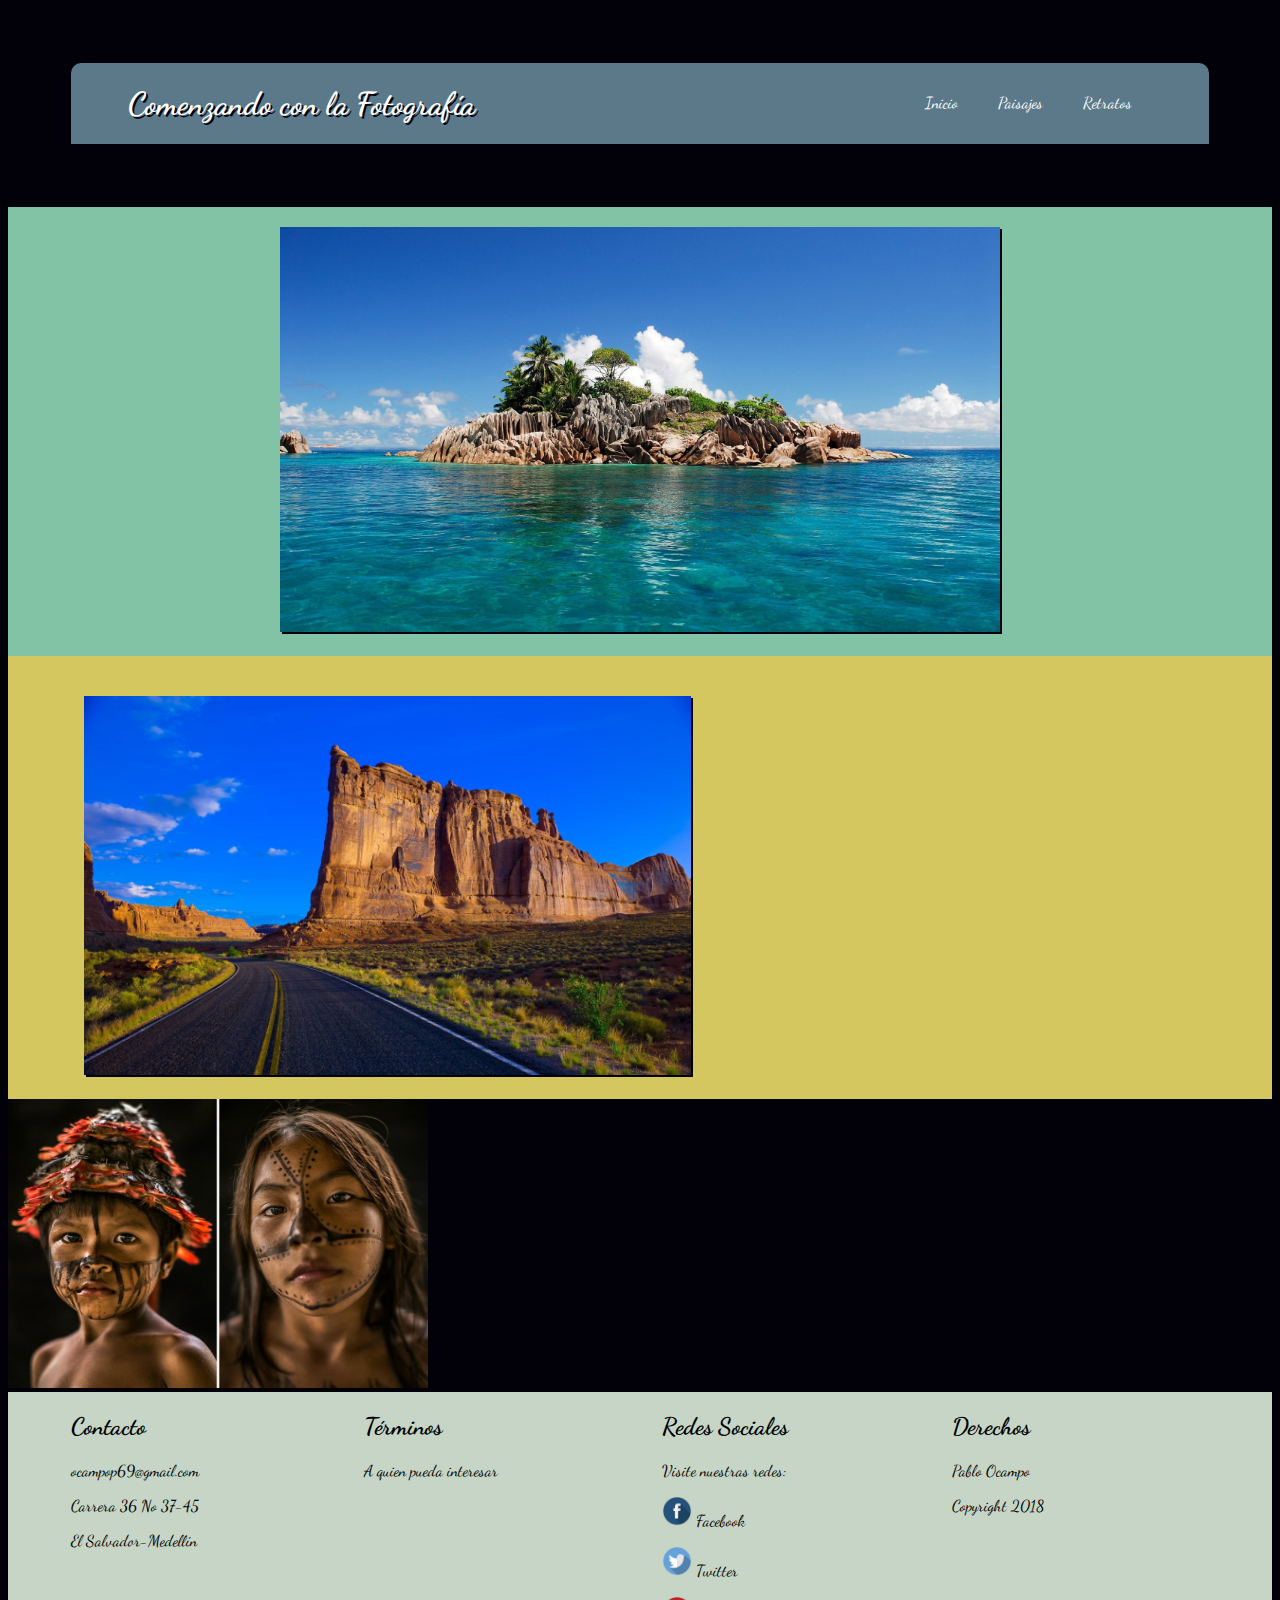
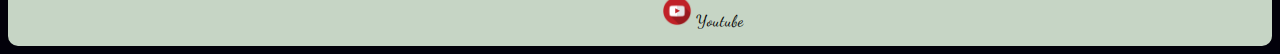
<file: index.html>
<!DOCTYPE html>
<html>
  <head>
    <meta charset="utf-8">
    <meta name="viewport" content="width:device-width, initial-scale=1.0">
    <title>Comenzando con la Fotografía</title>
    <link href="https://fonts.googleapis.com/css?family=Dancing+Script" rel="stylesheet" type="text/css">
    <link rel="stylesheet" href="css/estilos.css">
  </head>
  <body>
    <header>
    <div class="contenedor">
      <div id="titulo" class="cabecera">
      <h1>Comenzando con la Fotografía</h1>
      </div>

      <nav id="menu" class="cabecera">
        <ul>
          <li>
            <a href="../Evaluación Final/index.html">Inicio</a>
          </li>
          <li>
            <a class="link" href="../Evaluación Final/paisajes.html">Paisajes</a>
          </li>
          <li>
            <a class="link" href="../Evaluación Final/retratos.html">Retratos</a>
          </li>
        </ul>
      </nav>
    </div>
    </header>
      <section id="cuerpo">
        <div id="contenedor-central">
          <img src="img/isla.jpg" alt="Isla" width="720px">
        </div>
      <div id="contenedor-secundario">
        <article id="imagen-izquierda" class="imagen">
          <img src="img/montaña.jpg" alt="Montaña" width="420px"></div>
        </article>
        <article id="imagen-derecha" class="imagen">
          <img src="img/indios.jpg" alt="Niña India" width="420px"></div>
        </article>
        </div>
        </section>
      <footer>
        <div class="contenedor">
          <div id="contacto">
            <h2>Contacto</h2>
            <p>ocampop69@gmail.com</p>
            <p>
              Carrera 36 No 37-45
            </p>
            <p>El Salvador-Medellín</p>
          </div>
          <div id="Terminos">
            <h2>Términos</h2>
            <p>A quien pueda interesar</p>
          </div>
          <div id="redes-sociales">
            <h2>Redes Sociales</h2>
            <p>Visite nuestras redes:</p>
            <p>
              <img src="img/facebook.png" alt="Facebook" width="30px">
              Facebook
            </p>
            <p>
              <img src="img/twitter.png" alt="Twitter" width="30px">
              Twitter
            </p>
            <p>
              <img src="img/youtube.png" alt="Youtube" width="30px">
              Youtube
            </p>
          </div>
          <div id="derechos">
            <h2>Derechos</h2>
            <p>Pablo Ocampo</p>
            <p>
              Copyright 2018
            </p>
          </div>
        </div>
      </footer>
  </body>
</html>
</file>
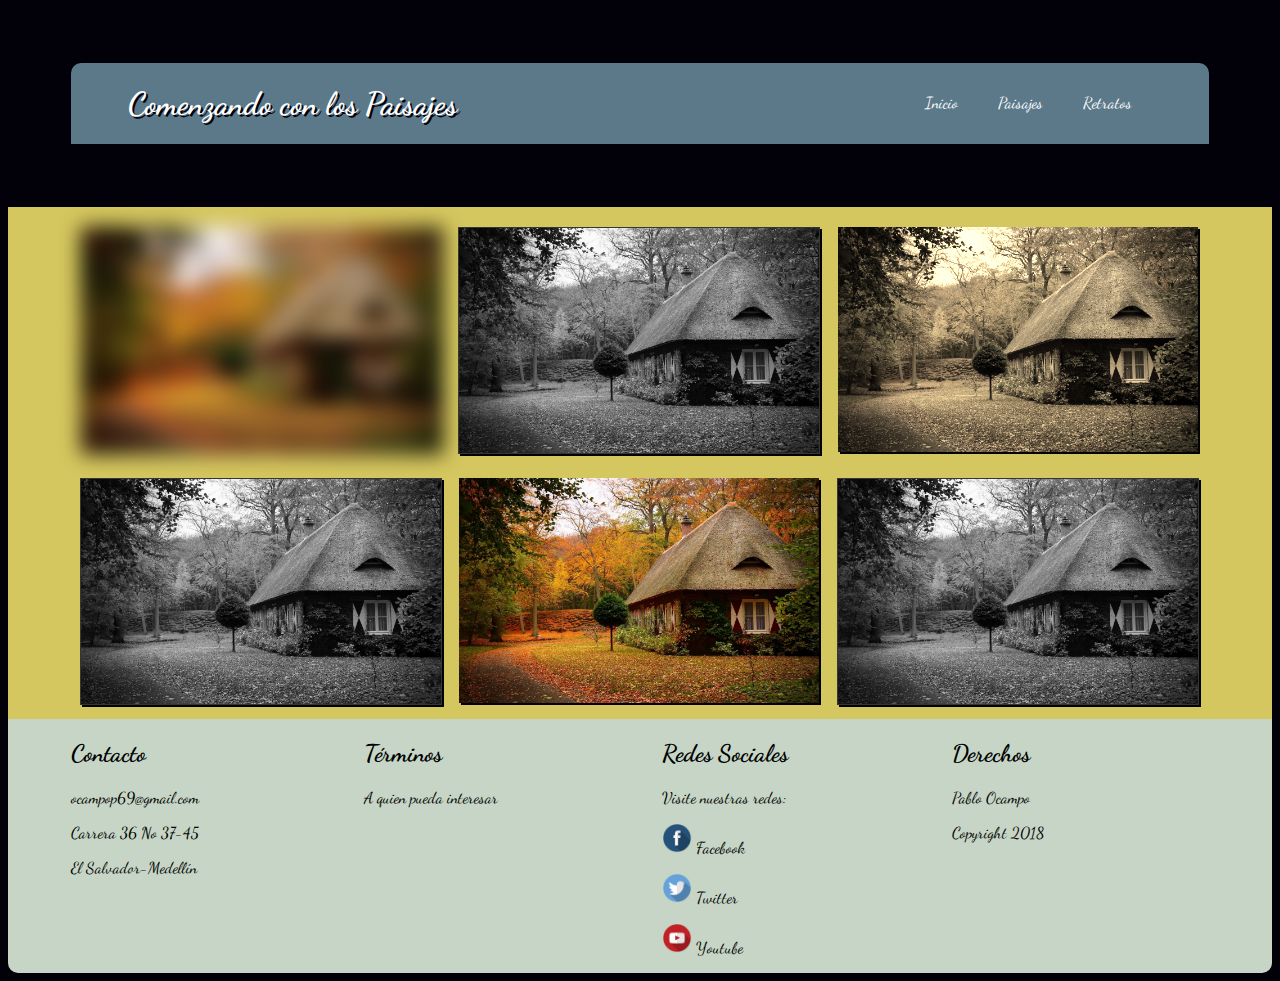
<file: paisajes.html>
<!DOCTYPE html>
<html>
  <head>
    <meta charset="utf-8">
    <meta name="viewport" content="width: device-width, user-scalable=no">
    <title>Paisajes</title>
    <link href="https://fonts.googleapis.com/css?family=Dancing+Script" rel="stylesheet" type="text/css">
    <link rel="stylesheet" href="css/estilos.css">
  </head>
  <body>
    <header>
      <div class="contenedor">
        <div id="titulo" class="cabecera">
            <h1>Comenzando con los Paisajes</h1>
        </div>
        <nav id="menu" class="cabecera">
          <ul>
            <li>
              <a class="link "href="../Evaluación Final/index.html">Inicio</a></li>
            </li>
            <li>
              <a href="../Evaluación Final/paisajes.html">Paisajes</a></li>
            </li>
            <li>
              <a class="link" href="../Evaluación Final/retratos.html">Retratos</a></li>
            </li>
          </ul>
        </nav>
      </div>
    </header>
    <section id="cuerpo">
      <article id="paisajes">
        <article id="contenedor-grid-3">
          <div class="item">
            <img src="img/casa.jpg" alt="Casa">
              </div>
              <div class="item">
                <img src="img/casa.jpg" alt="Casa">
              </div>
              <div class="item">
                <img src="img/casa.jpg" alt="Casa">
              </div>
                <div class="item">
                 <img src="img/casa.jpg" alt="Casa">
                </div>
                <div class="item">
                  <img src="img/casa.jpg" alt="Casa">
                </div>
                <div class="item">
                   <img src="img/casa.jpg" alt="Casa">
                </div>
              </article>
            </article>

          </section>
          <footer>
            <div class="contenedor">
              <div id="contacto">
                <h2>Contacto</h2>
                <p>ocampop69@gmail.com</p>
                <p>
                  Carrera 36 No 37-45
                </p>
                <p>El Salvador-Medellín</p>
              </div>
              <div id="Terminos">
                <h2>Términos</h2>
                <p>A quien pueda interesar</p>
              </div>
              <div id="redes-sociales">
                <h2>Redes Sociales</h2>
                <p>Visite nuestras redes:</p>
                <p>
                  <img src="img/facebook.png" alt="Facebook" width="30px">
                  Facebook
                </p>
                <p>
                  <img src="img/twitter.png" alt="Twitter" width="30px">
                  Twitter
                </p>
                <p>
                  <img src="img/youtube.png" alt="Youtube" width="30px">
                  Youtube
                </p>
              </div>
              <div id="derechos">
                <h2>Derechos</h2>
                <p>Pablo Ocampo</p>
                <p>
                  Copyright 2018
                </p>
              </div>
            </div>
          </footer>
      </body>
</html>
</file>
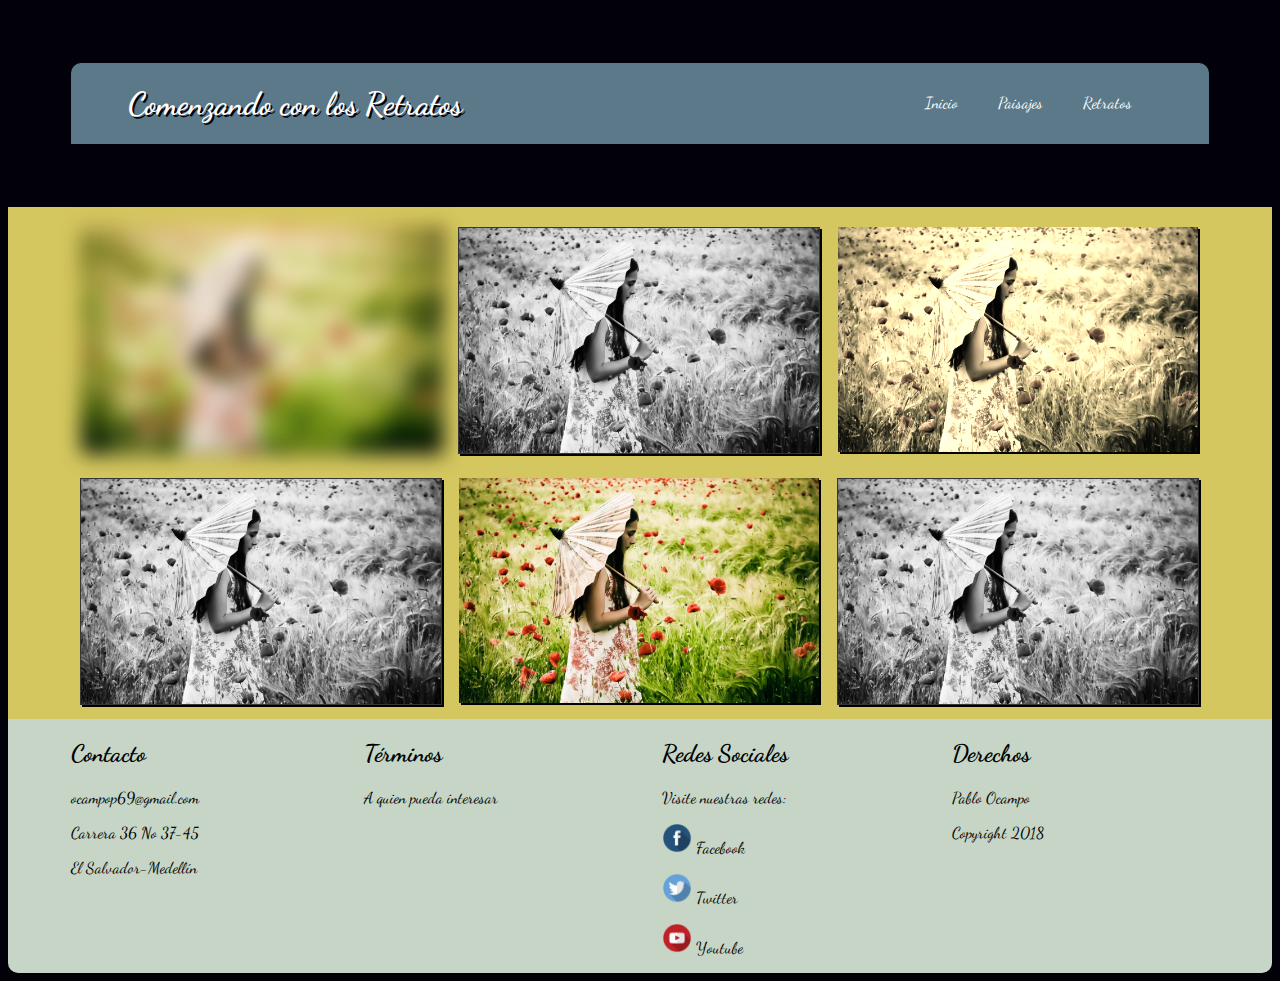
<file: retratos.html>
<!DOCTYPE html>
<html>
  <head>
    <meta charset="utf-8">
    <meta name="viewport" content="width:device-width, user-scalable=no">
    <title>Retratos</title>
      <link href="https://fonts.googleapis.com/css?family=Dancing+Script" rel="stylesheet" type="text/css">
    <link rel="stylesheet" href="css/estilos.css">
  </head>
  <body>
    <header>
      <div class="contenedor">
        <div id="titulo" class="cabecera">
          <h1>Comenzando con los Retratos</h1>
        </div>
        <nav id="menu" class="cabecera">
          <ul>
            <li>
              <a class="link" href="../Evaluación Final/index.html">Inicio</a></li>
            </li>
            <li>
              <a class="link" href="../Evaluación Final/paisajes.html">Paisajes</a></li>
            </li>
            <li>
              <a href="../Evaluación Final/retratos.html">Retratos</a></li>
            </li>
          </ul>
        </nav>
      </div>
    </nav>
</header>
  <section id="cuerpo">
    <article id="paisajes">
      <article id="contenedor-grid-3">
        <div class="item">
          <img src="img/paraguas.jpg" alt="Paraguas">
        </div>
        <div class="item">
          <img src="img/paraguas.jpg" alt="Paraguas">
        </div>
        <div class="item">
          <img src="img/paraguas.jpg" alt="Paraguas">
        </div>
        <div class="item">
          <img src="img/paraguas.jpg" alt="Paraguas">
        </div>
        <div class="item">
          <img src="img/paraguas.jpg" alt="Paraguas">
        </div>
        <div class="item">
          <img src="img/paraguas.jpg" alt="Paraguas">
        </div>
      </article>
    </article>

  </section>
  <footer>
    <div class="contenedor">
      <div id="contacto">
        <h2>Contacto</h2>
        <p>ocampop69@gmail.com</p>
        <p>
          Carrera 36 No 37-45
        </p>
        <p>El Salvador-Medellín</p>
      </div>
      <div id="Terminos">
        <h2>Términos</h2>
        <p>A quien pueda interesar</p>
      </div>
      <div id="redes-sociales">
        <h2>Redes Sociales</h2>
        <p>Visite nuestras redes:</p>
        <p>
          <img src="img/facebook.png" alt="Facebook" width="30px">
          Facebook
        </p>
        <p>
          <img src="img/twitter.png" alt="Twitter" width="30px">
          Twitter
        </p>
        <p>
          <img src="img/youtube.png" alt="Youtube" width="30px">
          Youtube
        </p>
      </div>
      <div id="derechos">
        <h2>Derechos</h2>
        <p>Pablo Ocampo</p>
        <p>
          Copyright 2018
        </p>
      </div>
    </div>
  </footer>





















  </body>
</html>
</file>
<file: css/estilos.css>
@import url("https://fonts.googleapis.com/css?family=Dancing+Script");

body{
  font-family: "Dancing Script";
  background-color: #02010a;
}
header{
  border-radius: 10px 10px 0 0;
  background-color: #5b7989;
  margin: 5%;
  color: white;

  animation-duration: 1s;
  animation-name: slidein;
}
@keyframes slidein {
  0%{
    margin-top: 150%;
  }
  60%{
    margin-top: -5%;
  }
  100%{
    margin-top: 0%;
  }
}
img{
  box-shadow: 2px 2px #02010a;
}
header .contenedor{
  display: flex;
  display: -webkit-flex;
}
header .contenedor #titulo{
  width: 60%;
}
header .contenedor #titulo h1{
  color: white;
  text-shadow: 2px 2px #02010a;
}
header .contenedor #menu{
  width: 40%;
  padding-top: 20px;
}
#menu ul{
  float: right;
  display: flex;
  display: -webkit-flex;
  flex-direction: row;
  margin: 0px;
  padding: 0px;
}
#menu ul li{
  list-style: none;
  padding: 10px;
}
#menu ul li a{
  text-decoration: none;
  padding: 10px;
  color: white;
}
#menu ul li a .link{
  text-decoration: underline;
}
#cuerpo #contenedor-central{
  background: #82c3a6;
  text-align: center;
  padding-top: 20px;
  padding-bottom: 20px;
}
#cuerpo .contenedor-central img{
  width: 90%;
}
.contenedor{
  width: 90%;
  margin: 0 auto;
}
#cuerpo{
  margin: 0px;
}
#cuerpo #contenedor-secundario{
  display: flex;
  display: -webkit-flex;
  flex-direction: row;
  background: #d5c75f;
  text-align: center;
  padding-top: 40px;
  padding-bottom: 20px;
}
#cuerpo #contenedor-secundario img{
  width: 80%;
}
#cuerpo #contenedor-secundario .imagen{
  width: 60%;
  text-align: center;
}
#cuerpo #contenedor-secundario #imagen-izquierda img:hover{
  transform: rotate(10deg);
  box-shadow: 2px 2px #82c3a6;
}
#cuerpo #contenedor-secundario #imagen-derecha img:hover{
  transform: translate(20px, -5px);
  box-shadow: 2px 2px #82c3a6;
}
footer{
  background: #c6d5c5;
  padding: 0px;
  margin: 0px;
  border-bottom-right-radius: 10px;
  border-bottom-left-radius: 10px;
}
footer img{
  box-shadow: none;
}
footer .contenedor{
  display: flex;
  display: -webkit-flex;
  flex-direction: row;
  align-items: stretch;
  width: 90%;
}
footer .contenedor div{
  flex-grow: 1;
}
#cuerpo #contenedor-grid-3{
  display: flex;
  display: -webkit-flex;
  flex-wrap: wrap;
  width: 90%;
  margin: 0 auto;
}
#cuerpo #contenedor-grid-3 .item{
  width: 33.3%;
  text-align: center;
}
#cuerpo #contenedor-grid-3 .item img{
  width: 95%;
  margin-top: 20px;
}
#paisajes{
  width: 100%;
  background: #d5c75f;
  padding-bottom: 10px;
}
.item:nth-child(2n) img{
  border: 1px solid red;
  -webkit-filter: grayscale(100%);
  filter: grayscale(100%);
}
.item:nth-child(1) img{
  filter: blur(10px);
}
.item:nth-child(3) img{
  filter: sepia(90%);
}
@media screen and (max-width:900px){

  header.contenedor #titulo h1{
    width: 100%;
    text-align: center;
  }
header .contenedor {
  flex-direction: column;
}
header.contenedor #titulo{
  width: 100%;
}
header .contenedor #menu ul{
  float: none;
  width: 100%;
  display: flex;
  display: -webkit-flex;
  align-items: stretch;
}
header .contenedor #menu ul li{
  text-align: center;
}
header .contenedor #menu ul li:nth-child(1) {
  flex-grow: 1;
}
header .contenedor #menu ul li:nth-child(2) {
  flex-grow: 1;
}
header .contenedor #menu ul li:nth-child(3) {
  flex-grow: 1;
}
#cuerpo #contenedor-secundario{
  display: flex;
  display: -webkit-flex;
  flex-direction: column;
}
#cuerpo #contenedor-secundario .imagen{
  width: 100%;
  text-align: center;
}
#cuerpo #contenedor-secundario img{
  width: 90%;
  margin-bottom: 10px;
}
footer .contenedor{
  display: flex;
  display: -webkit-flex;
  flex-direction: column;
  width: 90%;
}
#cuerpo .contenedor-grid-3 {
  display: flex;
  display: -webkit-flex;
  flex-direction: column;
  width: 90%;
}
#cuerpo .contenedor-grid-3 .item{
  width: 100%;
  text-align: center;
}
#cuerpo .contenedor-grid-3 .item img{
  width: 100%;
}
}
</file>
